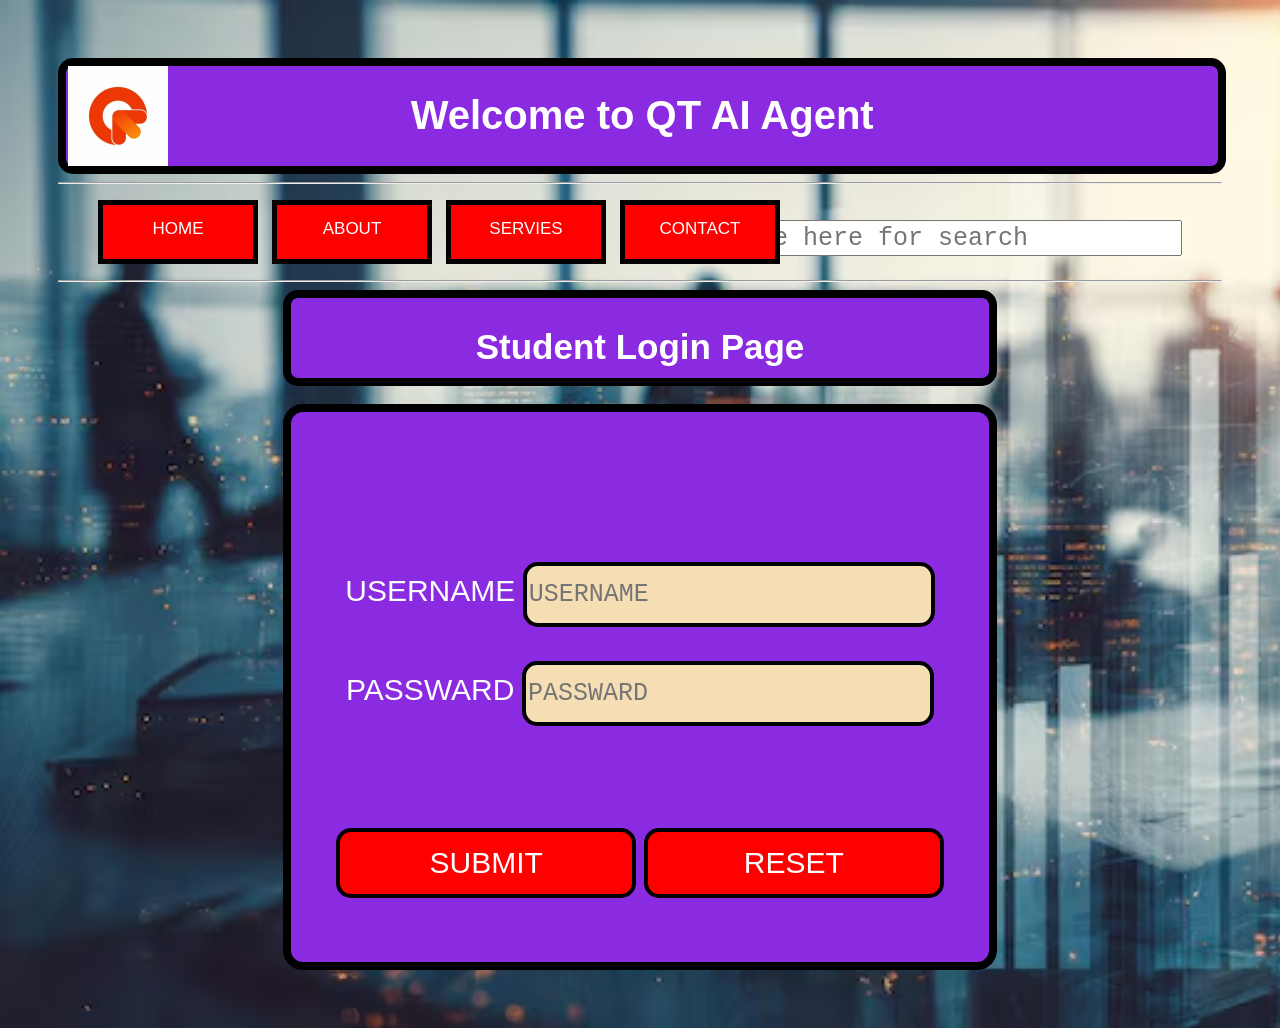
<file: index.html>
<!DOCTYPE html>
<html lang="en">
<head>
    <meta charset="UTF-8">
    <meta name="viewport" content="width=device-width, initial-scale=1.0">
    <title>Qualtiy Thought AI Agents</title>
    <link rel="stylesheet" href="Qtstyle.css">
    <link rel="icon" type="image/png" href="logo.png">

</head>
<body class="HOME">
    <div class="ABC">
    <img src="logo.png" alt="QT AI Logo" class="logo">
    <h1>Welcome to QT AI Agent</h1>
</div>
    <hr>
    <div class="N">
        <ol>
            <li><a href="index..html">Home</a></li>
            <li><a href="about.html">About</a></li>
            <li><a href="servies.html">Servies</a></li>
            <li><a href="contact.html">Contact</a></li>
        </ol>
        <input type="text" class="Trm" placeholder="Type here for search">
    </div>
    <hr>
    <center>
    <div class="abc">
        <h2>Student Login Page</h2>
    </div>
    </center>
    <br>
    <center>
        <form class="D" method="post">
            <label for="">UserName</label>
            <input type="text" placeholder="Username" required>
            <br>

            <br>
            <label for="">Passward</label>
            <input type="password" placeholder="Passward" required>
            <br>
            <br>
            <br>
            <br>

            <input type="submit" value="Submit">
            <input type="reset" value="Reset">
        </form>
    </center>

    
</body>
</html>
</file>
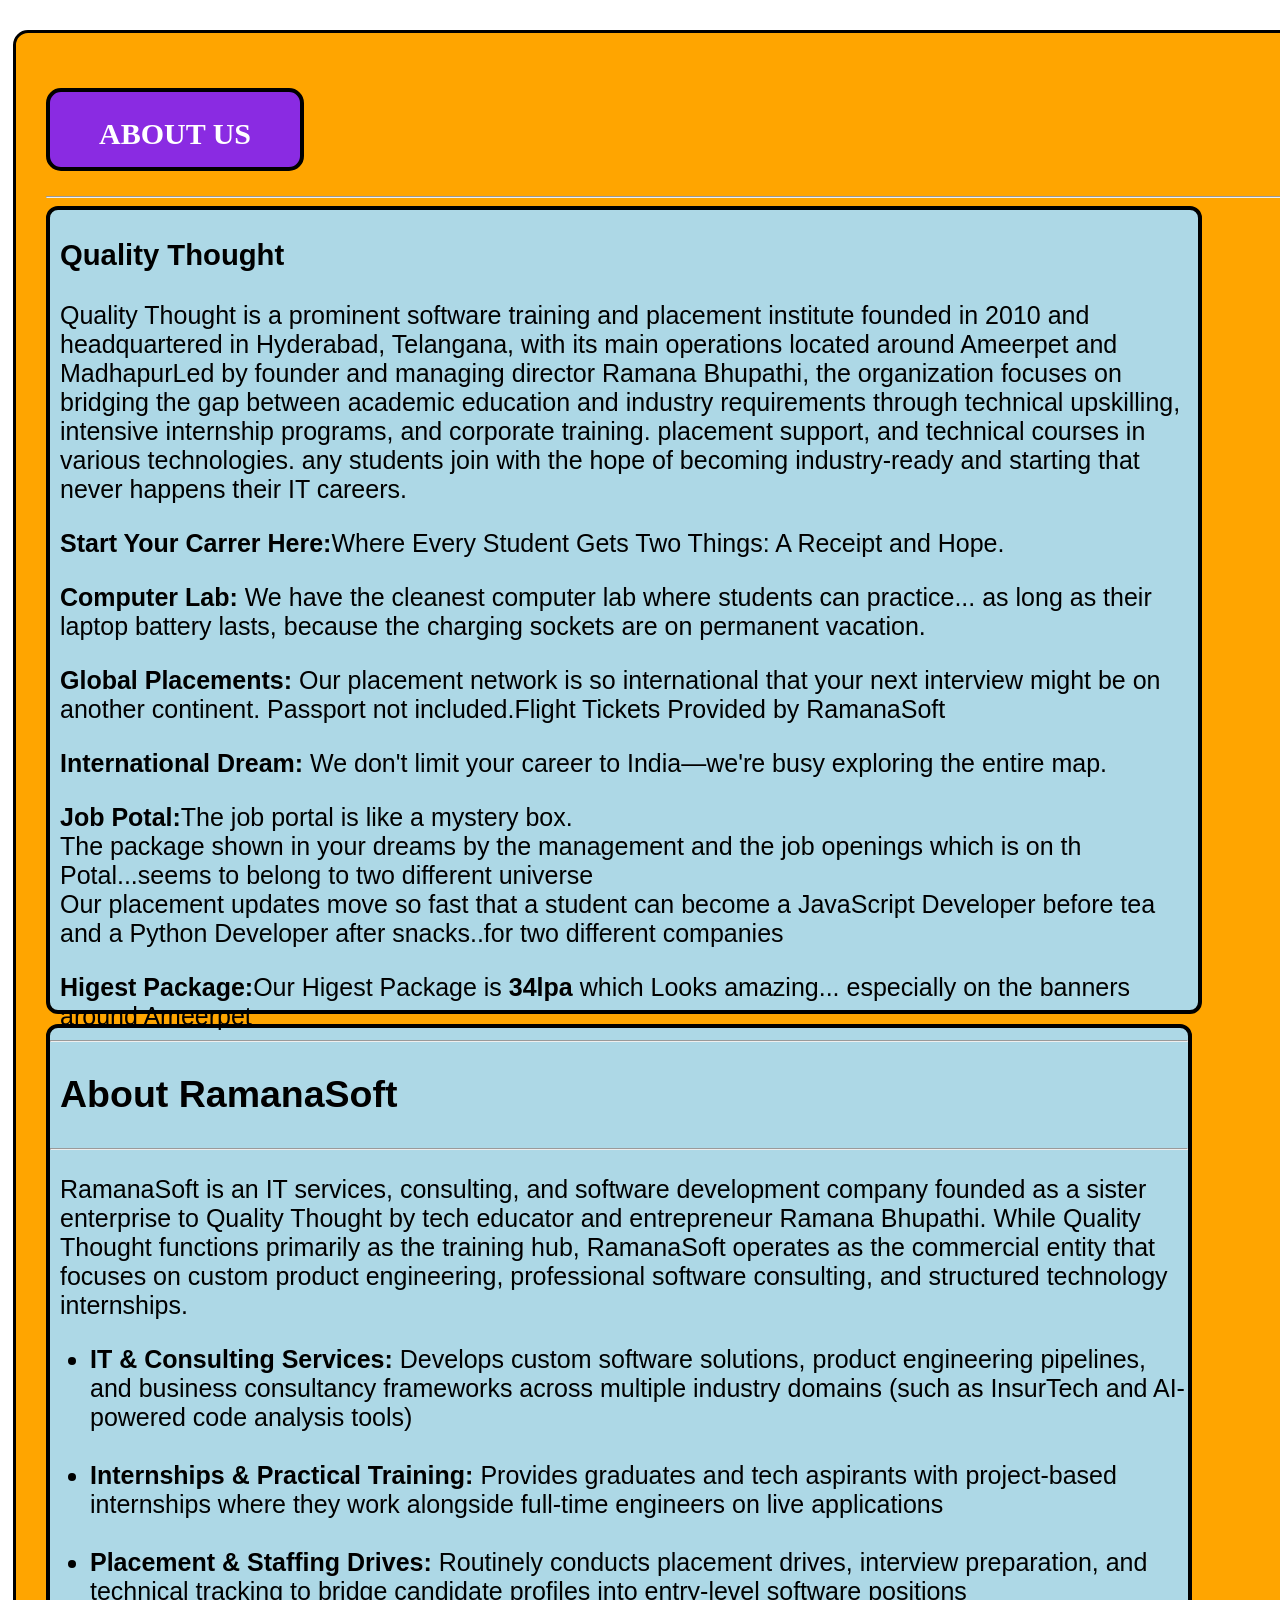
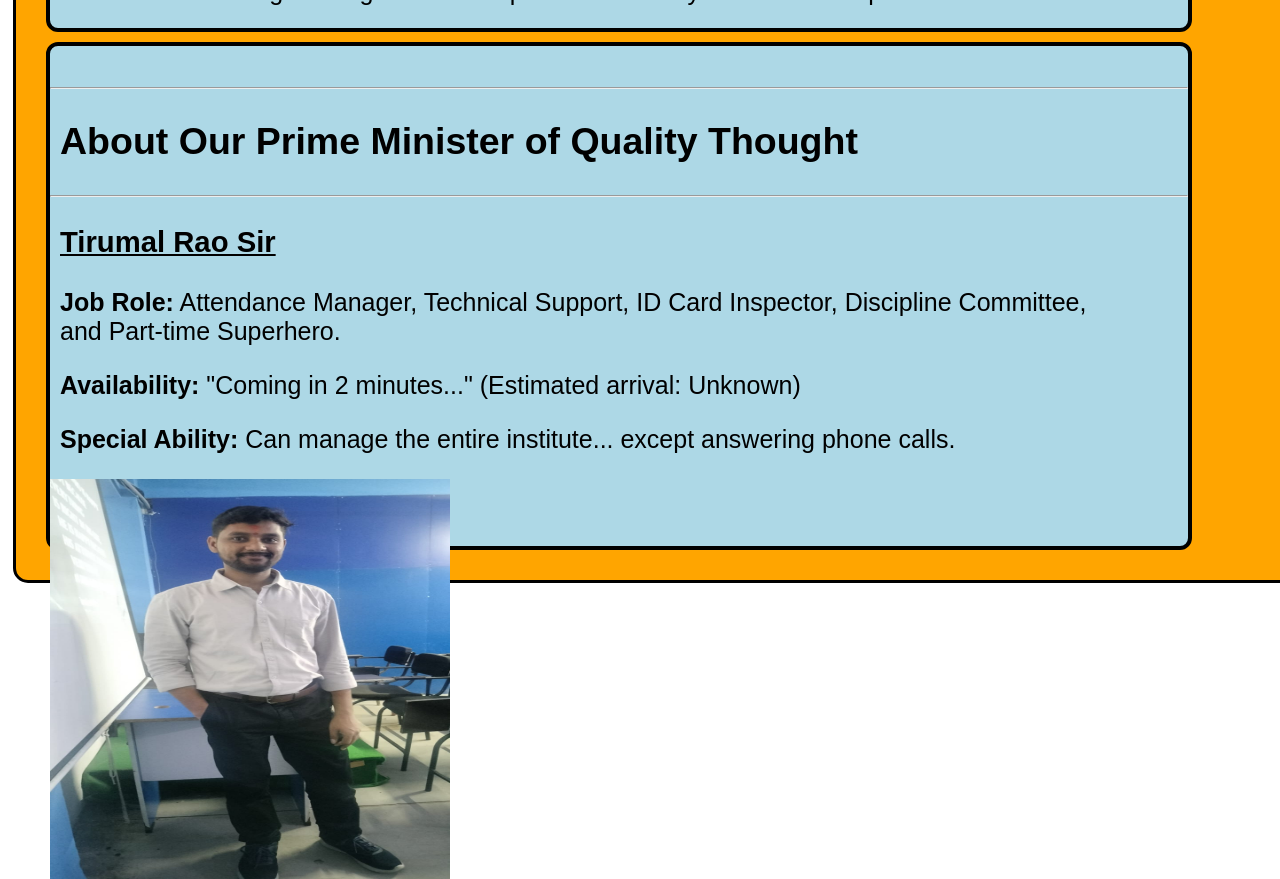
<file: about.html>
<!DOCTYPE html>
<html lang="en">
<head>
    <meta charset="UTF-8">
    <meta name="viewport" content="width=device-width, initial-scale=1.0">
    <title>About</title>
    <link rel="stylesheet" href="Qtstyle.css">
</head>
<body>
    <div class="about">
    <div class="A">
        <h2>About Us</h2>
        <hr>
    </div>
        <div class="Para">        
        <h3>Quality Thought</h3>
        <p> Quality Thought is a prominent software training and placement institute founded in 2010 and headquartered in Hyderabad, Telangana,
             with its main operations located around Ameerpet and MadhapurLed by founder and managing director Ramana Bhupathi, the organization focuses on bridging the gap 
             between academic education and industry requirements through technical upskilling, intensive internship programs, and corporate training.
            placement support, and technical courses in various technologies.
            any students join with the hope of becoming industry-ready and starting that never happens
        their IT careers.<br>
        </p>
        <p><strong>Start Your Carrer Here:</strong>Where Every Student Gets Two Things: A Receipt and Hope.</p>
        <p><strong> Computer Lab:</strong> We have the cleanest computer lab where students can practice... as long as their laptop battery lasts, because the charging sockets are on permanent vacation.</p>
        <p> <strong>Global Placements:</strong> Our placement network is so international that your next interview might be on another continent. Passport not included.Flight Tickets Provided by RamanaSoft</p>
        <p><strong>International Dream:</strong> We don't limit your career to India—we're busy exploring the entire map.</p>
        <p><strong>Job Potal:</strong>The job portal is like a mystery box.<br>
        The package shown in your dreams by the management and the job openings which is on th Potal...seems to belong to two different universe
        <br>
        Our placement updates move so fast that a student can become a JavaScript Developer before tea and a Python Developer after snacks..for two different companies</p>
        <p><strong>Higest Package:</strong>Our Higest Package is <b>34lpa</b> which Looks amazing... especially on the banners around Ameerpet</p>
        </div>
        
            <div class="Inten">
                <hr>
                <h2>About RamanaSoft</h2>
                <hr>
                <p>RamanaSoft is an IT services, consulting, and software development company founded as a sister enterprise to Quality Thought by tech educator and entrepreneur Ramana Bhupathi. While Quality Thought functions primarily as the training hub, RamanaSoft operates 
                    as the commercial entity that focuses on custom product engineering, professional software consulting, and structured technology internships.</p>
                    <ul>
                        <li><strong>IT & Consulting Services:</strong> Develops custom software solutions, product engineering pipelines, and business
                             consultancy frameworks across multiple industry domains (such as InsurTech and AI-powered code analysis tools)</li>
                             <br>
                             <li><strong>Internships & Practical Training:</strong> Provides graduates and tech aspirants with project-based internships where they work alongside full-time engineers on live applications</li>
                             <br>
                             <li><strong>Placement & Staffing Drives:</strong> Routinely conducts placement drives, interview preparation, and technical tracking to bridge candidate profiles into entry-level software positions</li>
                    </ul>
            </div>
            <div class="PM">
        <br>
        <hr>
            <h2>About Our Prime Minister of Quality Thought</h2>
            <hr>
            <h3><u>Tirumal Rao Sir</u></h3>
            <p><strong>Job Role:</strong> Attendance Manager, Technical Support, ID Card Inspector, Discipline Committee, <br>
            and Part-time Superhero.</p>
            <p><strong>Availability:</strong> "Coming in 2 minutes..." (Estimated arrival: Unknown)</p>
            <p><strong>Special Ability:</strong> Can manage the entire institute... except answering phone calls.</p>
            <div>
            <img src="Pm.png.jpeg" alt="not found" class="Profile">
            </div>
            </div>
</div>

    
    
</body>
</html>
</file>
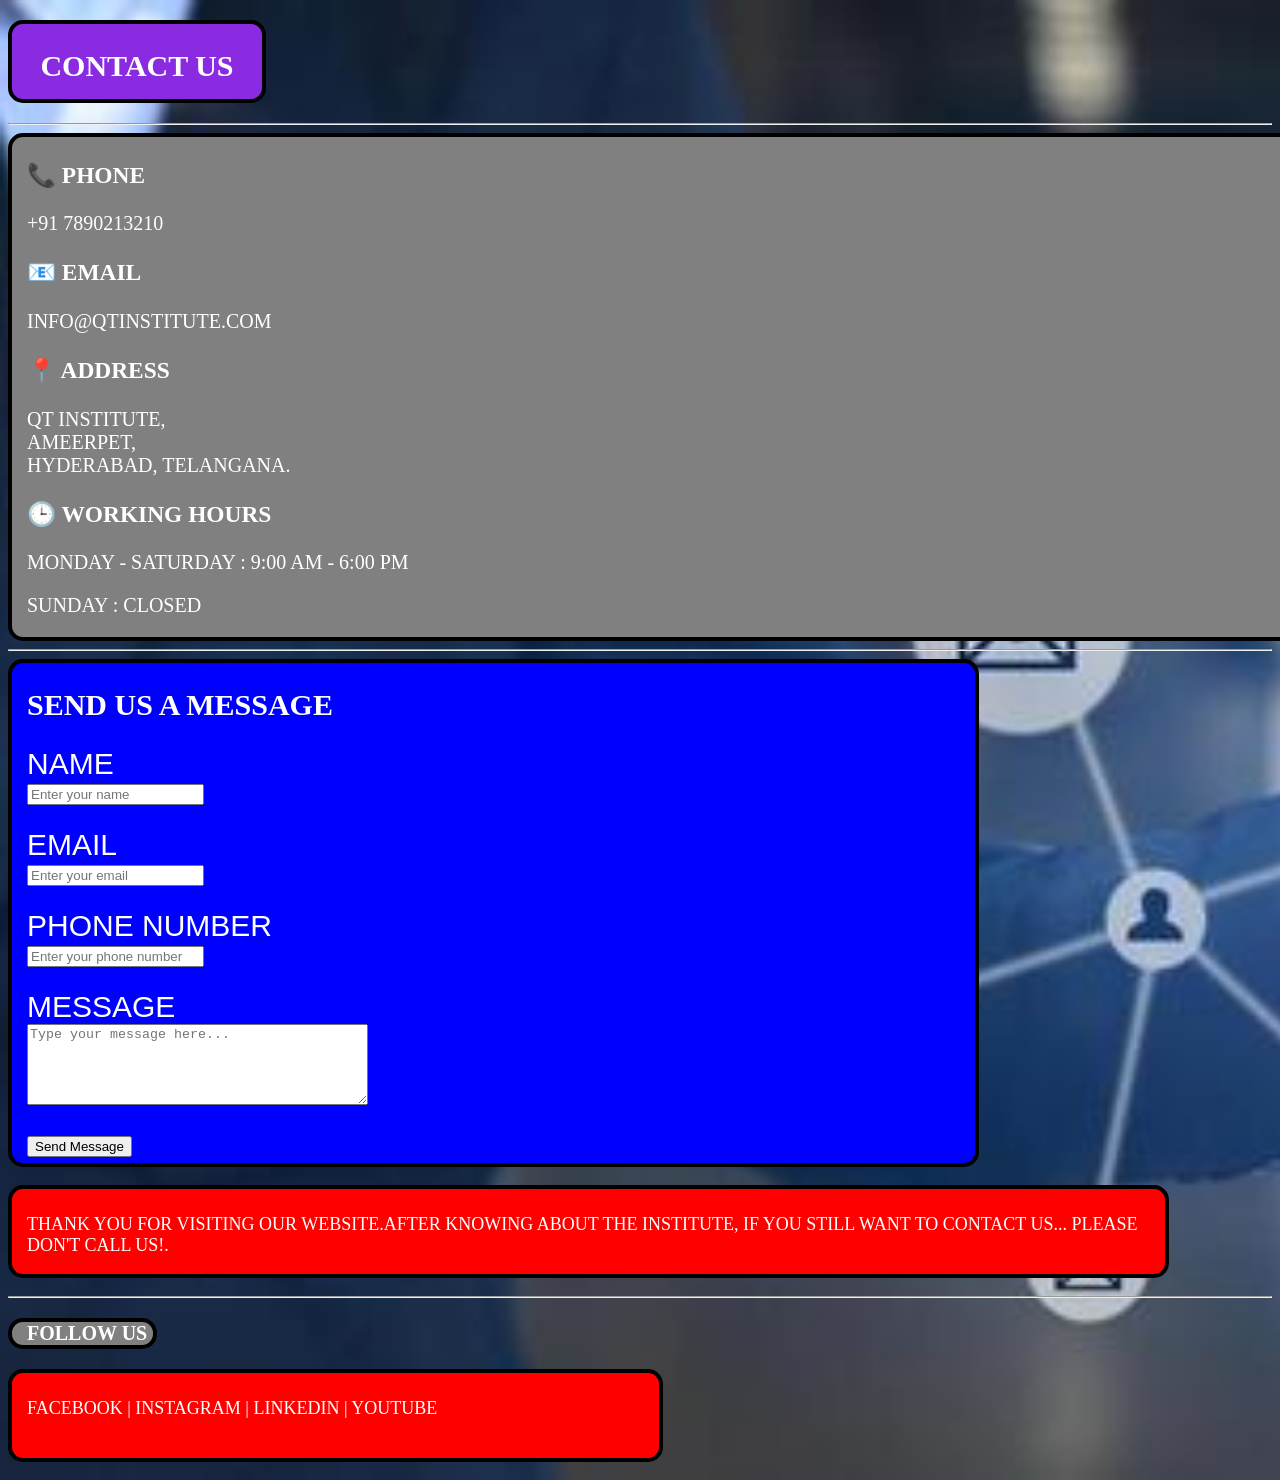
<file: contact.html>
<!DOCTYPE html>
<html lang="en">
<head>
    <meta charset="UTF-8">
    <meta name="viewport" content="width=device-width, initial-scale=1.0">
    <title>contact</title>
    <link rel="stylesheet" href="Qtstyle.css">
</head>
<!DOCTYPE html>
<html lang="en">
<head>
    <meta charset="UTF-8">
    <meta name="viewport" content="width=device-width, initial-scale=1.0">
    <title>Contact Us</title>
    <link rel="stylesheet" href="Qtstyle.css">
</head>

<body class="contact">

    <div class="contact-container">

        <h1>Contact Us</h1>
        <hr>



        <div class="details">
            <h3>📞 Phone</h3>
            <p>+91 7890213210</p>

            <h3>📧 Email</h3>
            <p>info@qtinstitute.com</p>

            <h3>📍 Address</h3>
            <p>
                QT Institute,<br>
                Ameerpet,<br>
                Hyderabad, Telangana.
            </p>

            <h3>🕒 Working Hours</h3>
            <p>Monday - Saturday : 9:00 AM - 6:00 PM</p>
            <p>Sunday : Closed</p>
        </div>

        <hr>
        <div class="form">

        <h2>Send Us a Message</h2>

        <form>

            <label>Name</label><br>
            <input type="text" placeholder="Enter your name"><br><br>

            <label>Email</label><br>
            <input type="email" placeholder="Enter your email"><br><br>

            <label>Phone Number</label><br>
            <input type="tel" placeholder="Enter your phone number"><br><br>

            <label>Message</label><br>
            <textarea rows="5" cols="40" placeholder="Type your message here..."></textarea><br><br>

            <button type="submit">Send Message</button>

        </form>
        </div>
            <p class="pp">
            Thank you for visiting our website.After knowing about the institute, if you still want to contact us... please don't call us!.
        </p>

        <hr>

        <h3 class="op">Follow Us</h3>

        <p class="last">
            Facebook |
            Instagram |
            LinkedIn |
            YouTube
        </p>

    </div>

</body>
</html>
</file>
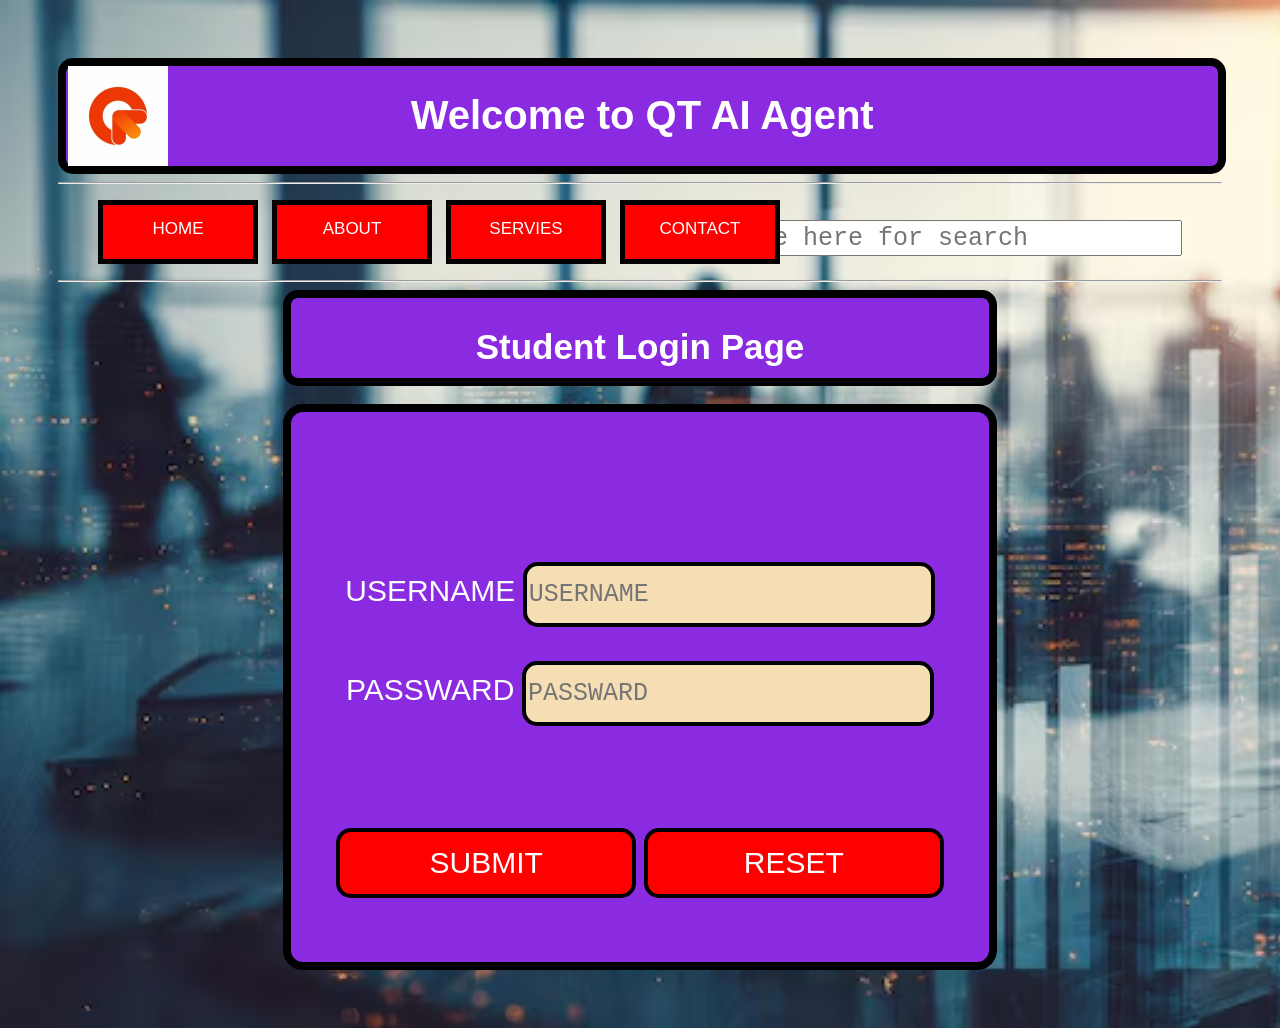
<file: QTagent.html>
<!DOCTYPE html>
<html lang="en">
<head>
    <meta charset="UTF-8">
    <meta name="viewport" content="width=device-width, initial-scale=1.0">
    <title>Qualtiy Thought AI Agents</title>
    <link rel="stylesheet" href="Qtstyle.css">
    <link rel="icon" type="image/png" href="logo.png">

</head>
<body class="HOME">
    <div class="ABC">
    <img src="logo.png" alt="QT AI Logo" class="logo">
    <h1>Welcome to QT AI Agent</h1>
</div>
    <hr>
    <div class="N">
        <ol>
            <li><a href="QTagent.html">Home</a></li>
            <li><a href="about.html">About</a></li>
            <li><a href="servies.html">Servies</a></li>
            <li><a href="contact.html">Contact</a></li>
        </ol>
        <input type="text" class="Trm" placeholder="Type here for search">
    </div>
    <hr>
    <center>
    <div class="abc">
        <h2>Student Login Page</h2>
    </div>
    </center>
    <br>
    <center>
        <form class="D" method="post">
            <label for="">UserName</label>
            <input type="text" placeholder="Username" required>
            <br>

            <br>
            <label for="">Passward</label>
            <input type="password" placeholder="Passward" required>
            <br>
            <br>
            <br>
            <br>

            <input type="submit" value="Submit">
            <input type="reset" value="Reset">
        </form>
    </center>

    
</body>
</html>
</file>
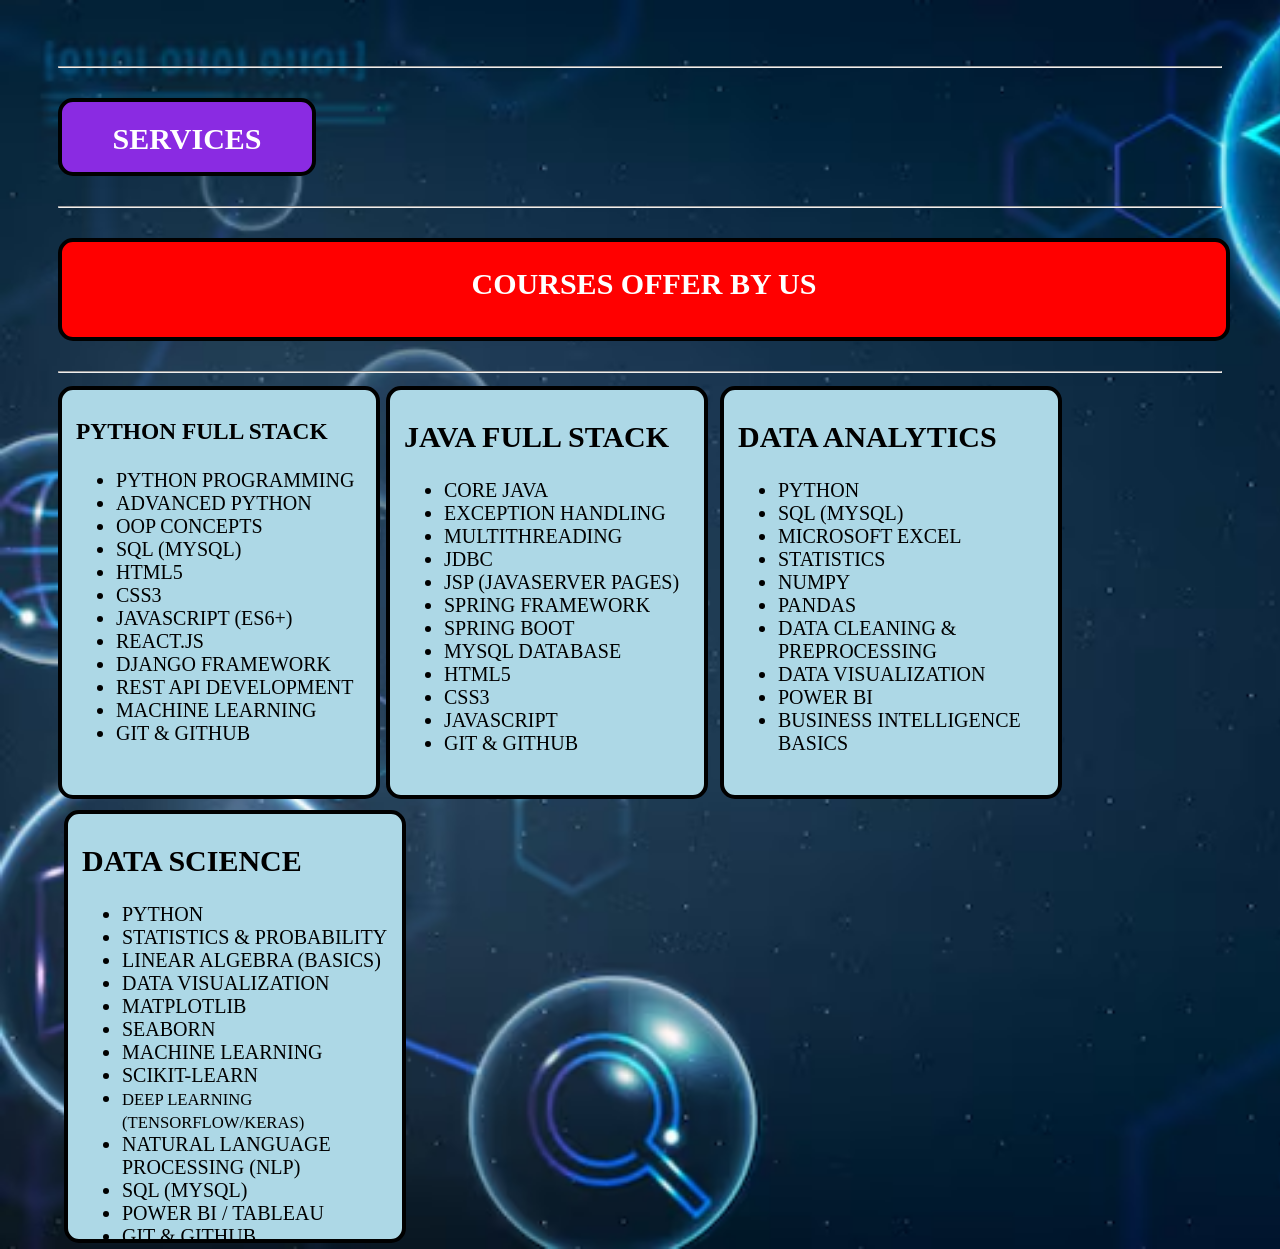
<file: servies.html>
<!DOCTYPE html>
<html lang="en">
<head>
    <meta charset="UTF-8">
    <meta name="viewport" content="width=device-width, initial-scale=1.0">
    <title>Services</title>
    <link rel="stylesheet" href="Qtstyle.css">
</head>
<body class="Services">
    

  <hr>
    <div class="ser">
        <div class="s">
        <h3>Services</h3>
        <hr>
        </div>
        <center>
        <h3 class="cor">Courses Offer By Us</h3>
        <hr>
        </center>
        <div class="py">
    <h3>Python Full Stack</h3>
    <ul>
    <li>Python Programming</li>
      <li>Advanced Python</li>
        <li>OOP Concepts</li>
    <li>SQL (MySQL)</li>
    <li>HTML5</li>
    <li>CSS3</li>
    <li>JavaScript (ES6+)</li>
    <li>React.js</li>
    <li>Django Framework</li>
    <li>REST API Development</li>
    <li>Machine Learning</li>
    <li>Git & GitHub</li>
</ul>
        </div>
        <div class="java">
        <h2>Java Full Stack</h2>

<ul>
    <li>Core Java</li>
    <li>Exception Handling</li>
    <li>Multithreading</li>
    <li>JDBC</li>
    <li>JSP (JavaServer Pages)</li>
    <li>Spring Framework</li>
    <li>Spring Boot</li>
    <li>MySQL Database</li>
    <li>HTML5</li>
    <li>CSS3</li>
    <li>JavaScript</li>
    <li>Git & GitHub</li>

</ul>
    </div>
    <div class="data">
    <h2>Data Analytics</h2>

    <ul>
        <li>Python</li>
        <li>SQL (MySQL)</li>
        <li>Microsoft Excel</li>
        <li>Statistics</li>
        <li>NumPy</li>
        <li>Pandas</li>
        <li>Data Cleaning & Preprocessing</li>
        <li>Data Visualization</li>
        <li>Power BI</li>
        <li>Business Intelligence Basics</li>

    </ul>
</div>
<div class="datascience">
    <h2>Data Science</h2>

    <ul>
        <li>Python </li>
        <li>Statistics & Probability</li>
        <li>Linear Algebra (Basics)</li>
        <li>Data Visualization</li>
        <li>Matplotlib</li>
        <li>Seaborn</li>
        <li>Machine Learning</li>
        <li>Scikit-learn</li>
        <li><SMAll>Deep Learning (TensorFlow/Keras)</small></li>
        <li>Natural Language Processing (NLP)</li>
        <li>SQL (MySQL)</li>
        <li>Power BI / Tableau</li>
        <li>Git & GitHub</li>

    </ul>
</div>
    </div>


    
</body>
</html>
</file>
<file: Qtstyle.css>
.ABC
{
    width:99%;
    height: 100px;
    background-color: blueviolet;
    color: white;
    text-align: center;
    border-radius: 15px;
    border:8px solid black;
    font-family: 'Gill Sans', 'Gill Sans MT', Calibri, 'Trebuchet MS', sans-serif;
    font-size: 20px;
    position: relative;
    }

.logo{
    position:absolute;
    left: 2px;
    width:100px;
    height:100px;
}

ol
{
    list-style: none;
}
ol>li>a{
    text-decoration: none;
    text-transform: uppercase;
    color:white
}
ol>li
{
    display: inline-block;
    width: 150px;
    height:40px;
    background-color:red;
    color: white;
    font-family: 'Gill Sans', 'Gill Sans MT', Calibri, 'Trebuchet MS', sans-serif;
    font-size: 17px;
    border:5px solid black;
    text-align: center;
    padding-top: 14px;
    margin-right: 10px; 
    cursor: pointer;
}
.Trm
{
    width: 450px;
    height: 30px;
    float: right;
    margin-top: -60px;
    margin-right: 40px;
    font-size: 25px;
    font-family: monospace;
}
.abc{
    width:60%;
    height: 80px;
    background-color: blueviolet;
    color: white;
    text-align: center;
    border-radius: 15px;
    border:8px solid black;
    font-family: 'Gill Sans', 'Gill Sans MT', Calibri, 'Trebuchet MS', sans-serif;
    font-size: 10px;
    margin-top: 5px;
}
.abc>h2
{
    font-size: 35px;
}
.D
{

    width: 60%;
    height: 400px;
    background-color: blueviolet;
    color: white;
    border-radius: 20px;
    border: 8px solid black;
    text-align: center;
    padding-top: 150px;
    font-size: 30px;
}
label
{
    font-family: 'Franklin Gothic Medium', 'Arial Narrow', Arial, sans-serif;
    font-size: 30px;
    text-transform: uppercase;
    text-align: center;

}
.D input[type="text"],.D input[type="password"]
{
    width: 400px;
    height: 55px;
    border-radius:15px;
    background-color:wheat;
    color:black;
    font-family:monospace;
    text-transform:uppercase;
    border:4px solid black;
    font-size: 25px;

}
input[type="submit"],input[type="reset"]
{
    width:300px;
    height:70px;
    border-radius:15px;
    background-color: red;
    color:white;
    text-transform:uppercase;
    border:4px solid black;
    font-size: 30px;
}

.A>h2
{
    font-family: 'Times New Roman', Times, serif;
    font-size: 35px;



}
.B>h3
{
    font-size: 30px;
    background-color: orange;
    color: black;
    height: 60px;
    width: 250px;
    border-radius: 10px;
    border: 3px sold black;
    text-align: center;
    padding-top: 8px;
    border: 3px solid black;
}

.Para
{
    font-size: 25px;
    font-family:'Arial Narrow', Arial, sans-serif;
    height: 800px;
    width: 90%;
    background-color: lightblue;
    color: black;
    border-radius: 12px;
    border: 4px solid black;
    

}   

.about{
    width:100%;
    margin:30px auto;
    background-color:orange;
    border: 3px solid black;
    padding:30px;
    border-radius:15px;
    margin-left: 5px;

}
.about>.Para
{
    padding-left: 10px;
}
.Inten
{
    margin-top: 10px;
    font-size: 25px;
    font-family: 'Arial Narrow', Arial, sans-serif;
    height: 600px;
    width: 90%;
    background-color: lightblue;
    color: black;
    border-radius: 12px;
    border: 4px solid black;

}
.Inten>p,.Inten>h2,.PM>p
{
    padding-left: 10px;
}
.PM
{
    margin-top: 10px;
    font-size: 25px;
    font-family:'Arial Narrow', Arial, sans-serif;
    height: 500px;
    width: 90%;
    background-color: lightblue;
    color: black;
    border-radius: 12px;
    border: 4px solid black;

}
.PM>h2,.PM>h3
{
      padding-left: 10px;
}
.about>.A>h2
{
    width:250px;
    height:50px;
    border-radius:15px;
    background-color: blueviolet;
    color:white;
    text-transform:uppercase;
    border:4px solid black;
    font-size: 30px;
    text-align: center;
    padding-top: 25px;
}
.ser>.s>h3
{
    width:250px;
    height:50px;
    border-radius:15px;
    background-color: blueviolet;
    color:white;
    text-transform:uppercase;
    border:4px solid black;
    font-size: 30px;
    text-align: center;
    padding-top: 20px;
}

.cor
{
    width:100%;
    height:70px;
    border-radius:15px;
    background-color: red;
    color:white;
    text-transform:uppercase;
    border:4px solid black;
    font-size: 30px;
    text-align: center;
    padding-top: 25px;
}
.py
{
    width:300px;
    height:400px;
    border-radius:15px;
    background-color: lightblue;
    color:black;
    text-transform:uppercase;
    border:4px solid black;
    font-size: 20px;
    padding-left:14px;
    padding-top: 5px; 
    float: left;
    margin-top: 5px;
    

}
.java
{
    width:300px;
    height:400px;
    border-radius:15px;
    background-color: lightblue;
    color:black;
    text-transform:uppercase;
    border:4px solid black;
    font-size: 20px;
    padding-left:14px;
    padding-top: 5px; 
    float: left;
    margin: 6px;
    margin-top: 5px;
}
.data
{
    width:320px;
    height:400px;
    border-radius:15px;
    background-color: lightblue;
    color:black;
    text-transform:uppercase;
    border:4px solid black;
    font-size: 20px;
    padding-left:14px;
    padding-top: 5px; 
    float: left;
    margin: 6px;
    margin-top: 5px;
}
.datascience
{
    width:320px;
    height:420px;
    border-radius:15px;
    background-color: lightblue;
    color:black;
    text-transform:uppercase;
    border:4px solid black;
    font-size: 20px;
    padding-left:14px;
    padding-top: 5px; 
    float: left;
    margin: 6px;
    margin-top: 5px;

}
.Services{
    background-image: url("courses.png");
    background-size: cover;
    padding: 50px;
    height: 100%;
}
.HOME
{
    background-image: url("HOME.PNG");
    background-size: cover;
    padding: 50px;
    height: 100%;
}




.details
{
    width:100%;
    height:500px;
    border-radius:15px;
    background-color:gray;
    color:white;
    text-transform:uppercase;
    border:4px solid black;
    font-size: 20px;
     padding-left: 15px;
}
.form
{
    width:75%;
    height:500px;
    border-radius:15px;
    background-color:blue;
    color:white;
    text-transform:uppercase;
    border:4px solid black;
    font-size: 20px;
    padding-left: 15px;

}
.contact-container>p
{
    font-size: large;
    padding-left: 15px;
}

.contact-container>h1
{


    width:250px;
    height:50px;
    border-radius:15px;
    background-color: blueviolet;
    color:white;
    text-transform:uppercase;
    border:4px solid black;
    font-size: 30px;
    text-align: center;
    padding-top: 25px;
}
.pp
{
    width:90%;
    height:60px;
    border-radius:15px;
    background-color:red;
    color:white;
    text-transform:uppercase;
    border:4px solid black;
    font-size: 30px;
    padding-top: 25px;

}

.contact
{
    background-image: url("contact.png");
    background-size: cover;
}
.last
{
    width:50%;
    height:60px;
    border-radius:15px;
    background-color:red;
    color:white;
    text-transform:uppercase;
    border:4px solid black;
    font-size: 30px;
    padding-top: 25px;

}
.op
{
    width:10%;
    height:10x;
    border-radius:15px;
    background-color:gray;
    color:white;
    text-transform:uppercase;
    border:4px solid black;
    font-size: 20px;
     padding-left: 15px;
}
.Profile
{
    width: 400px;
    height: 400px;
    float: left;
}
</file>
